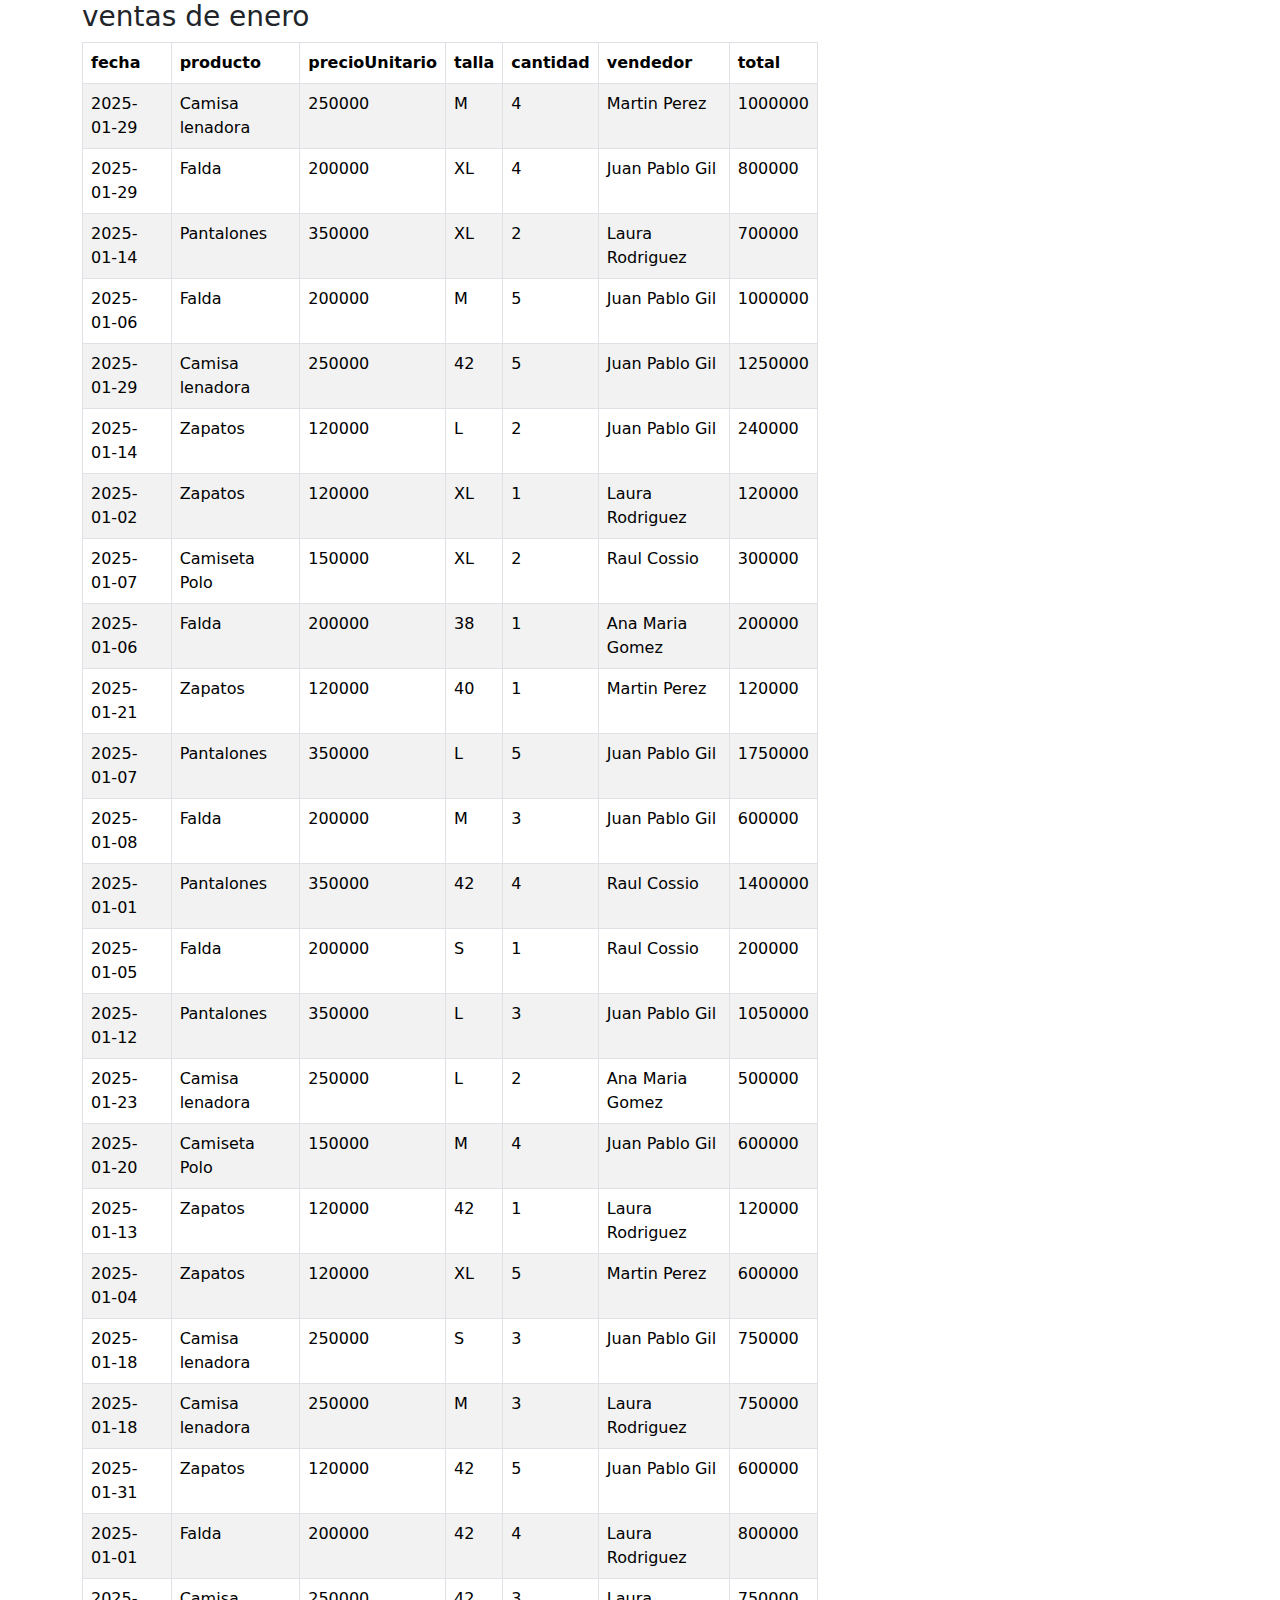
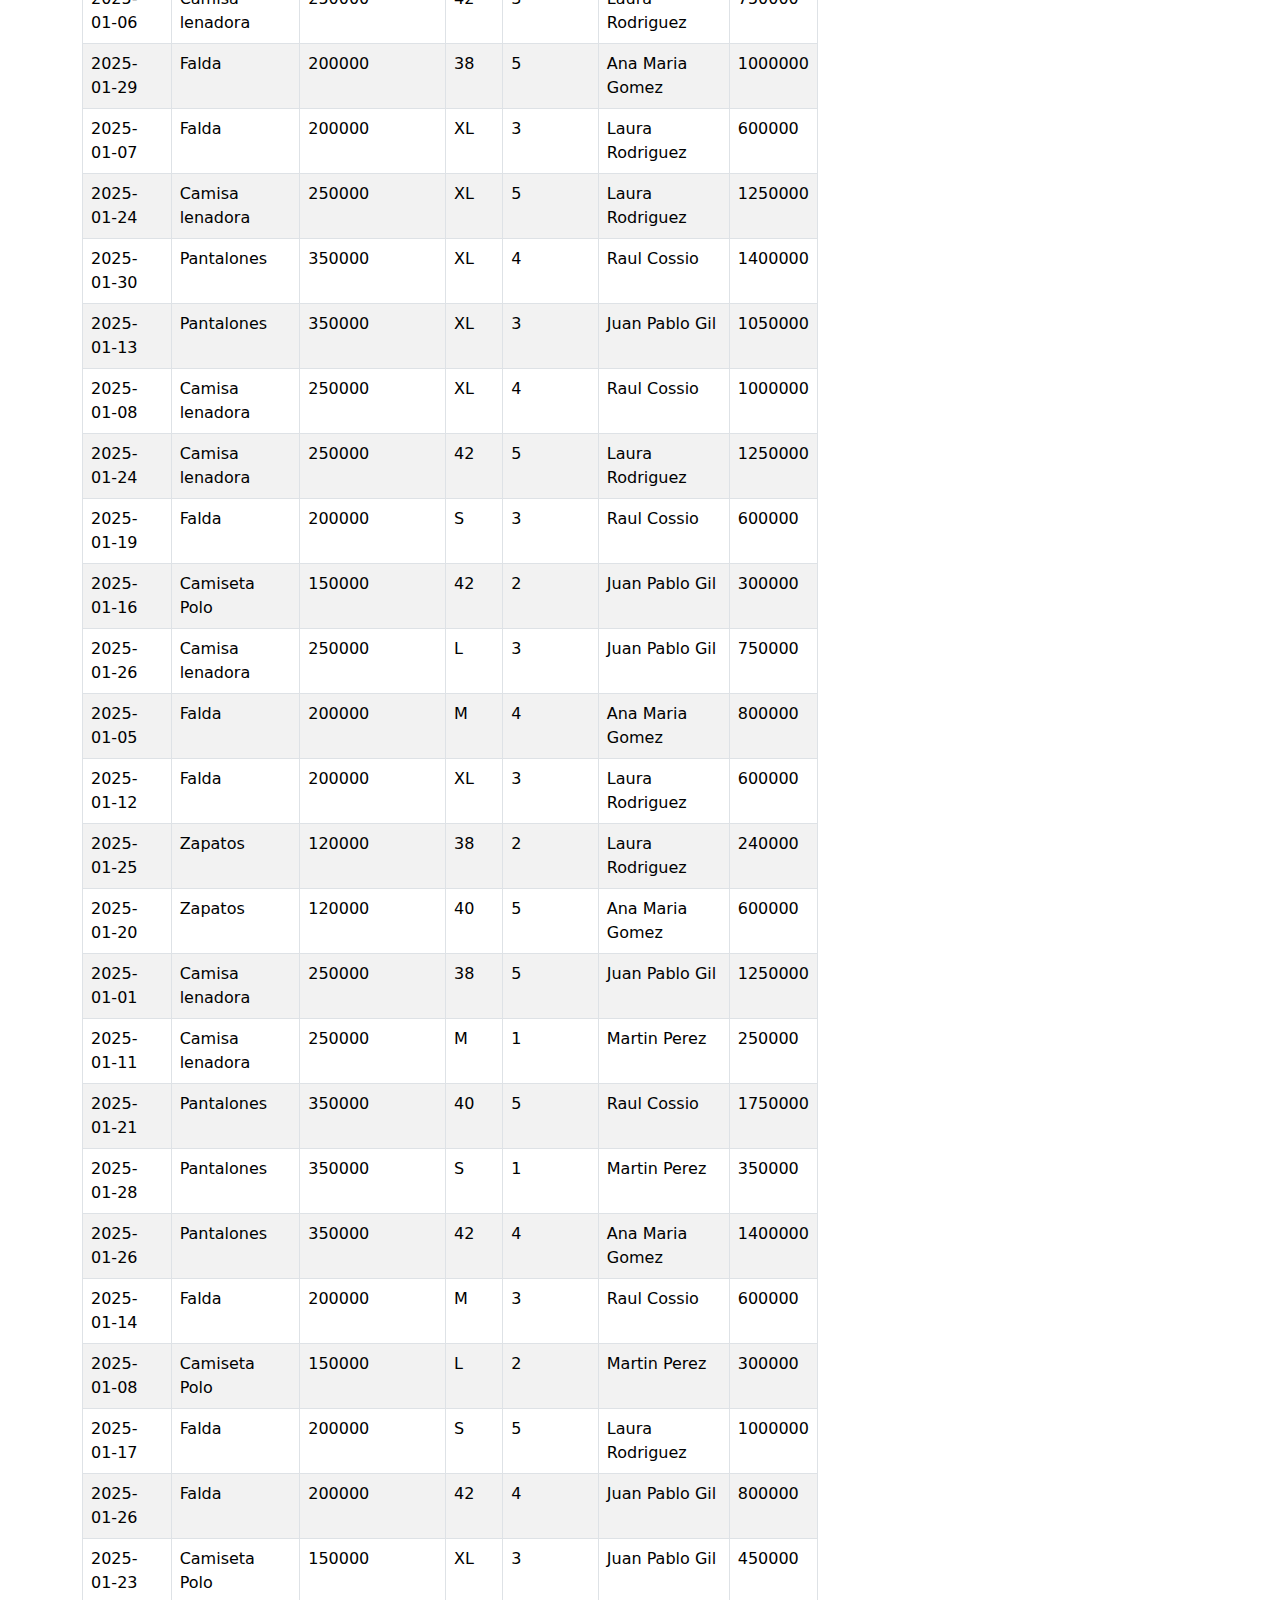
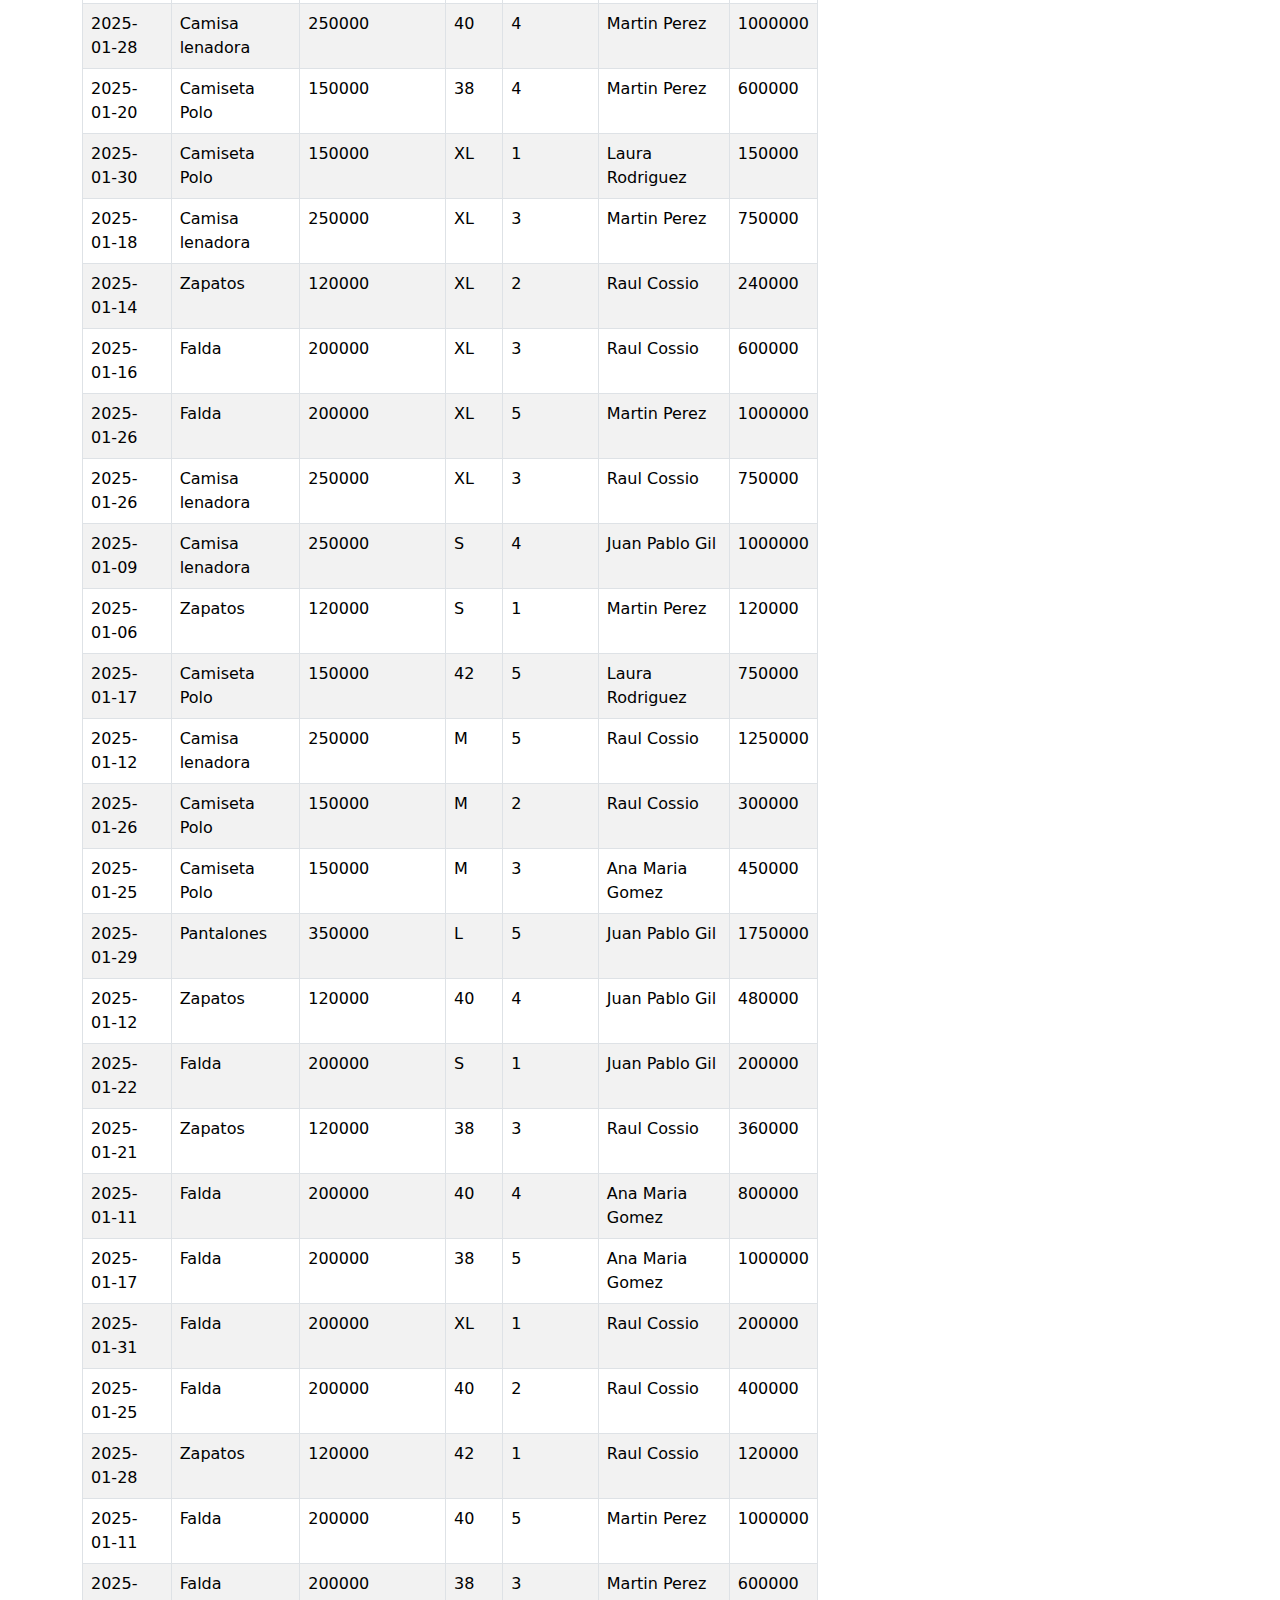
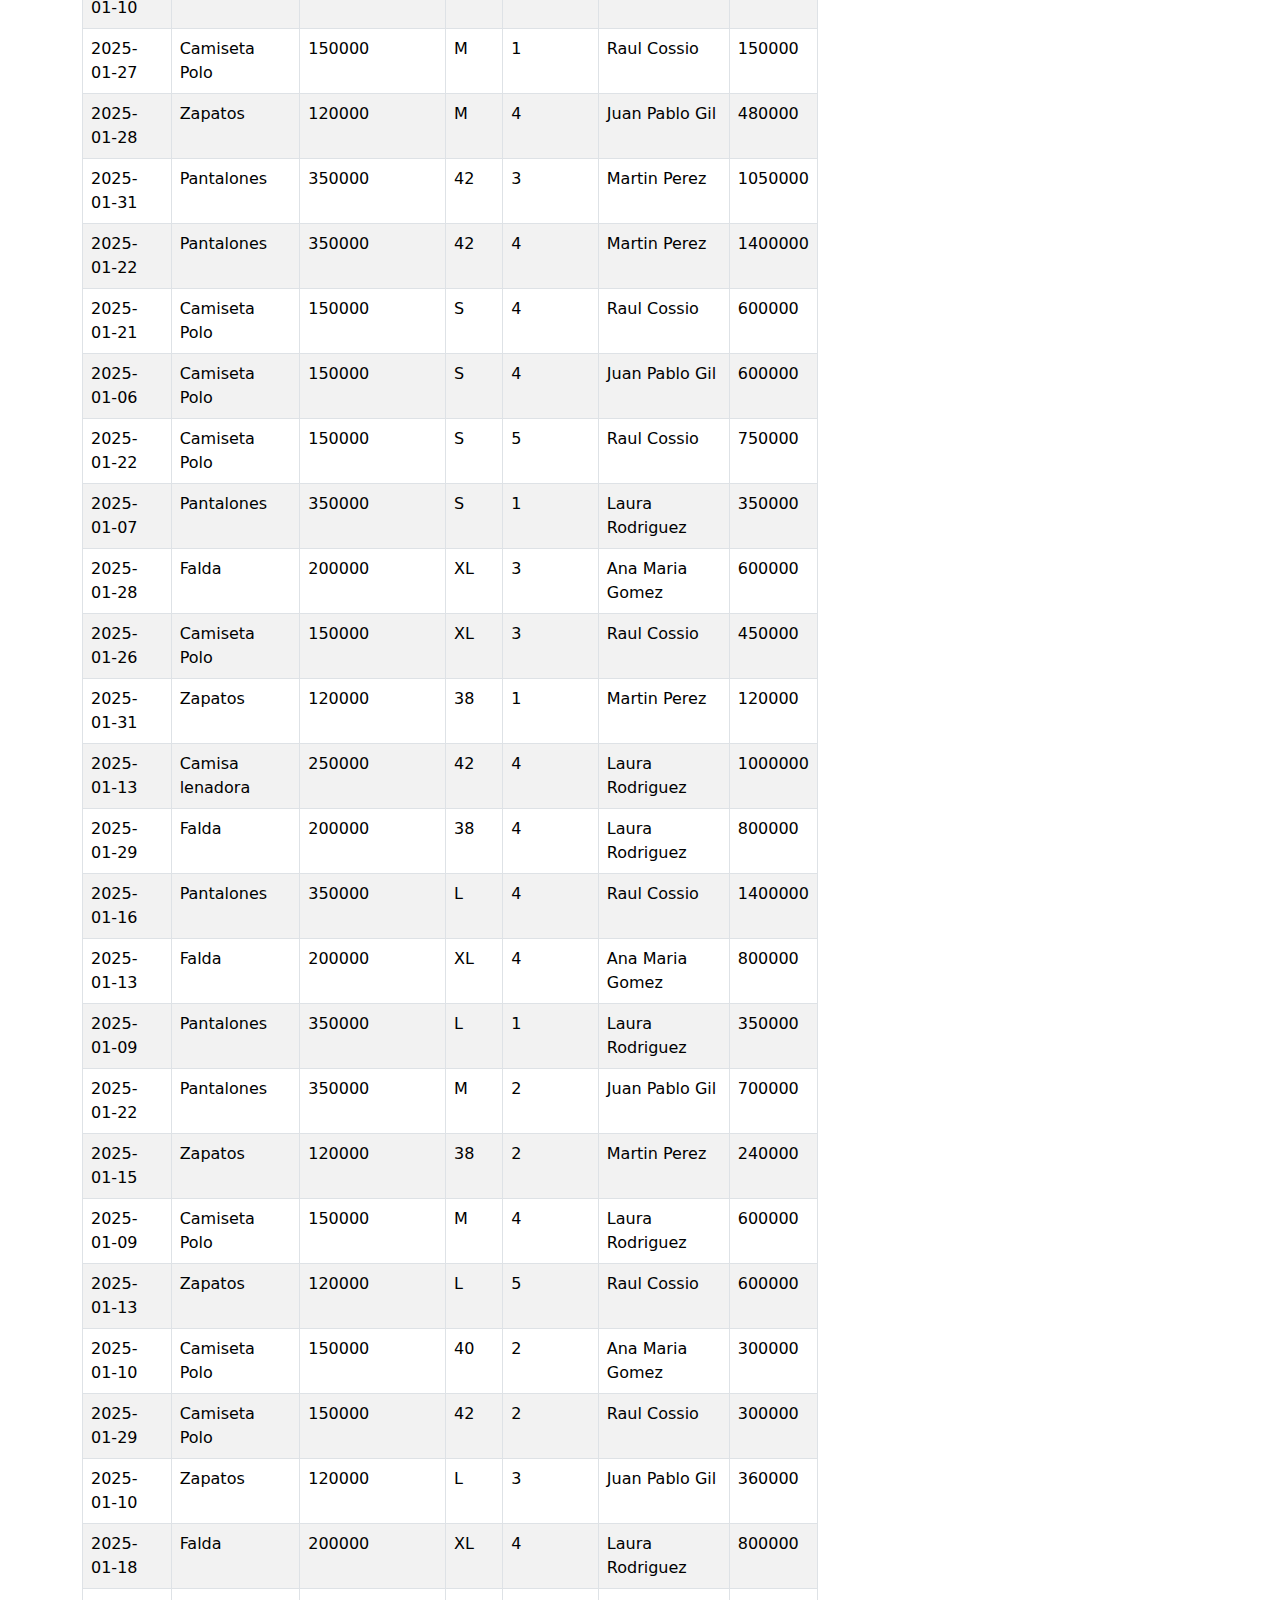
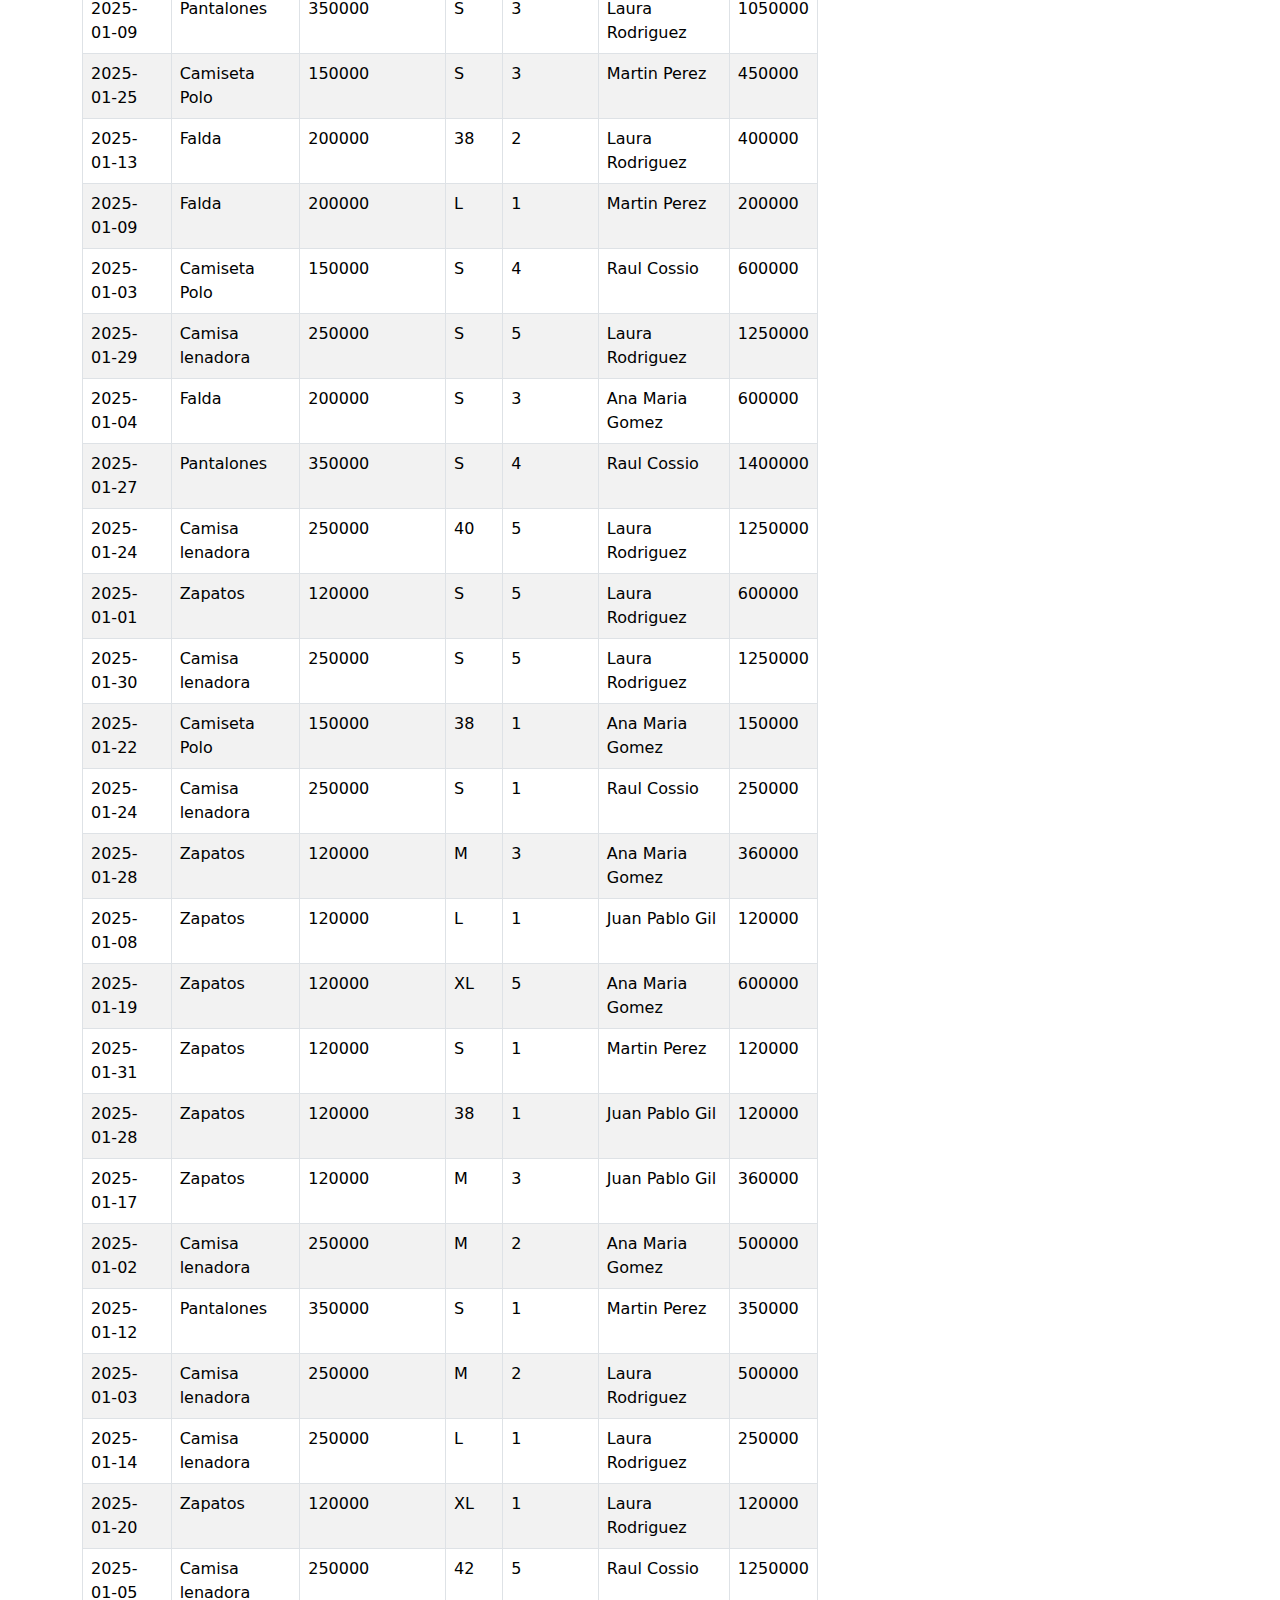
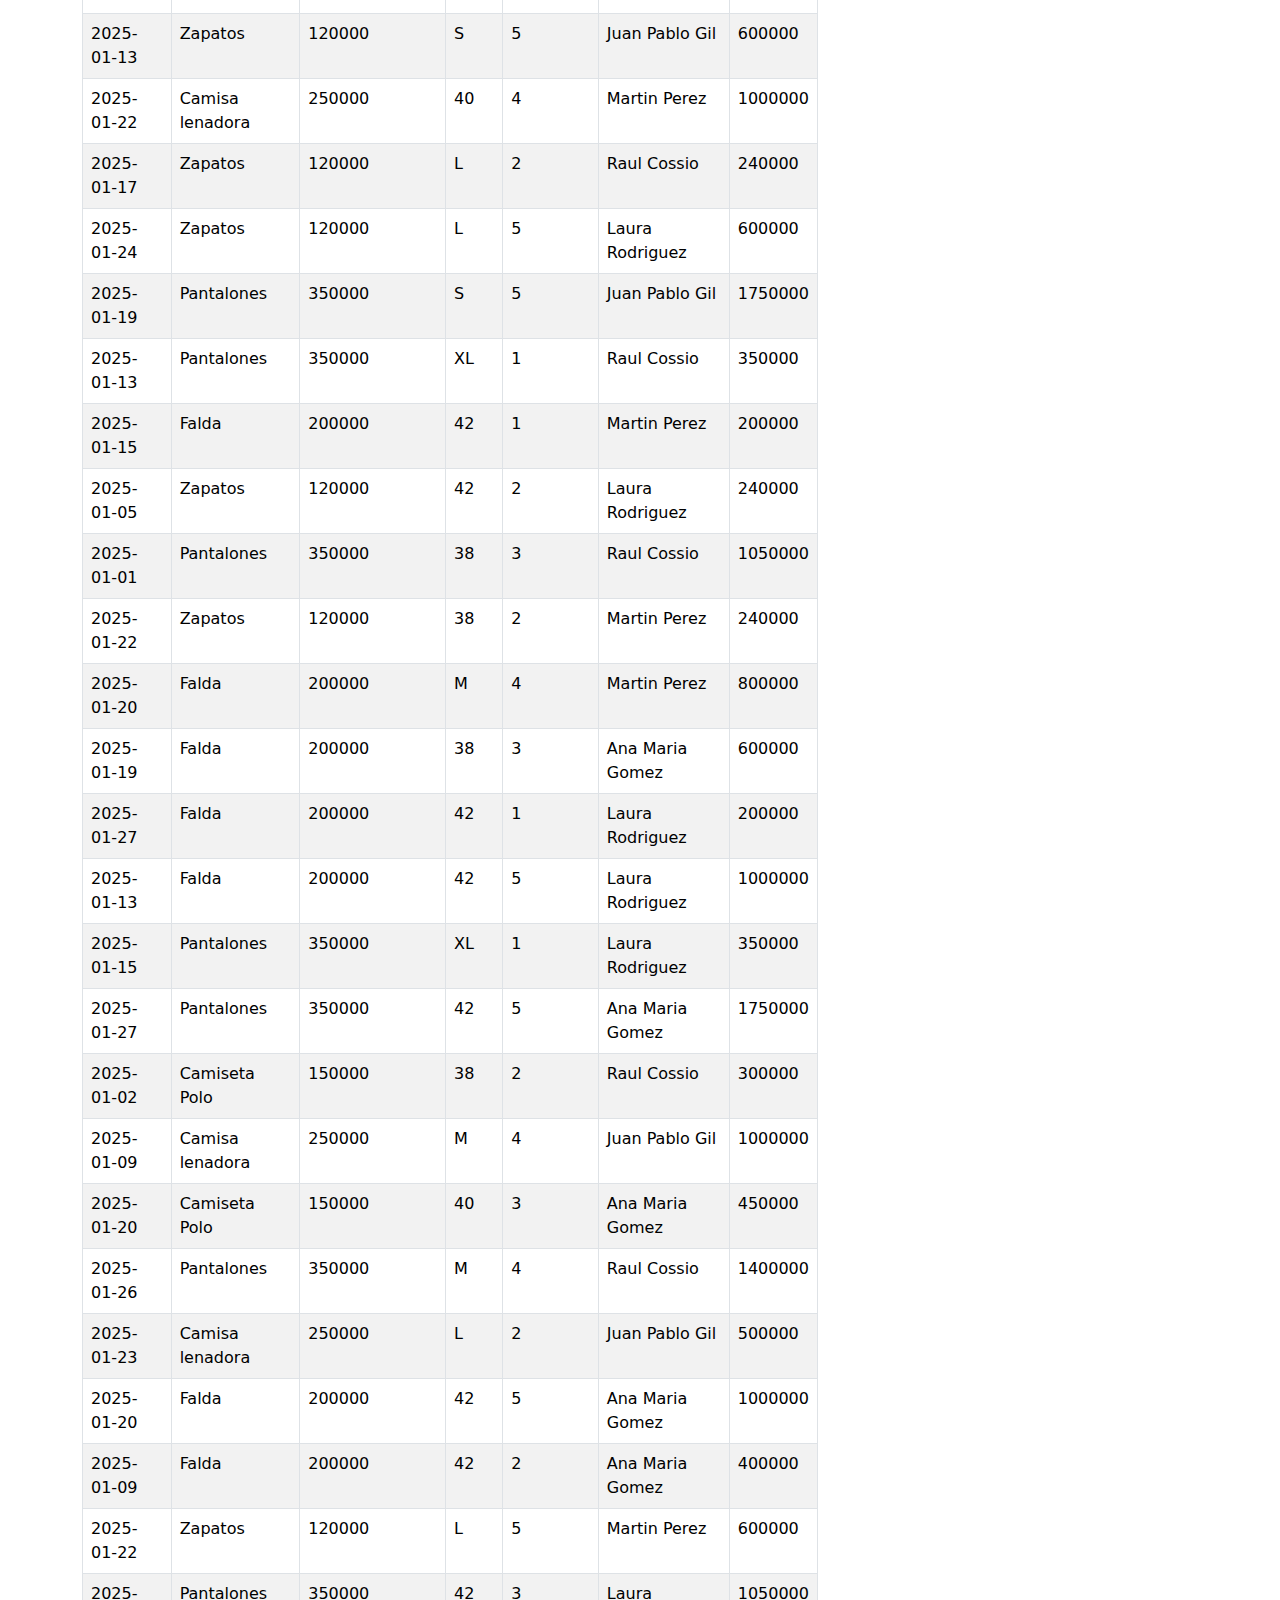
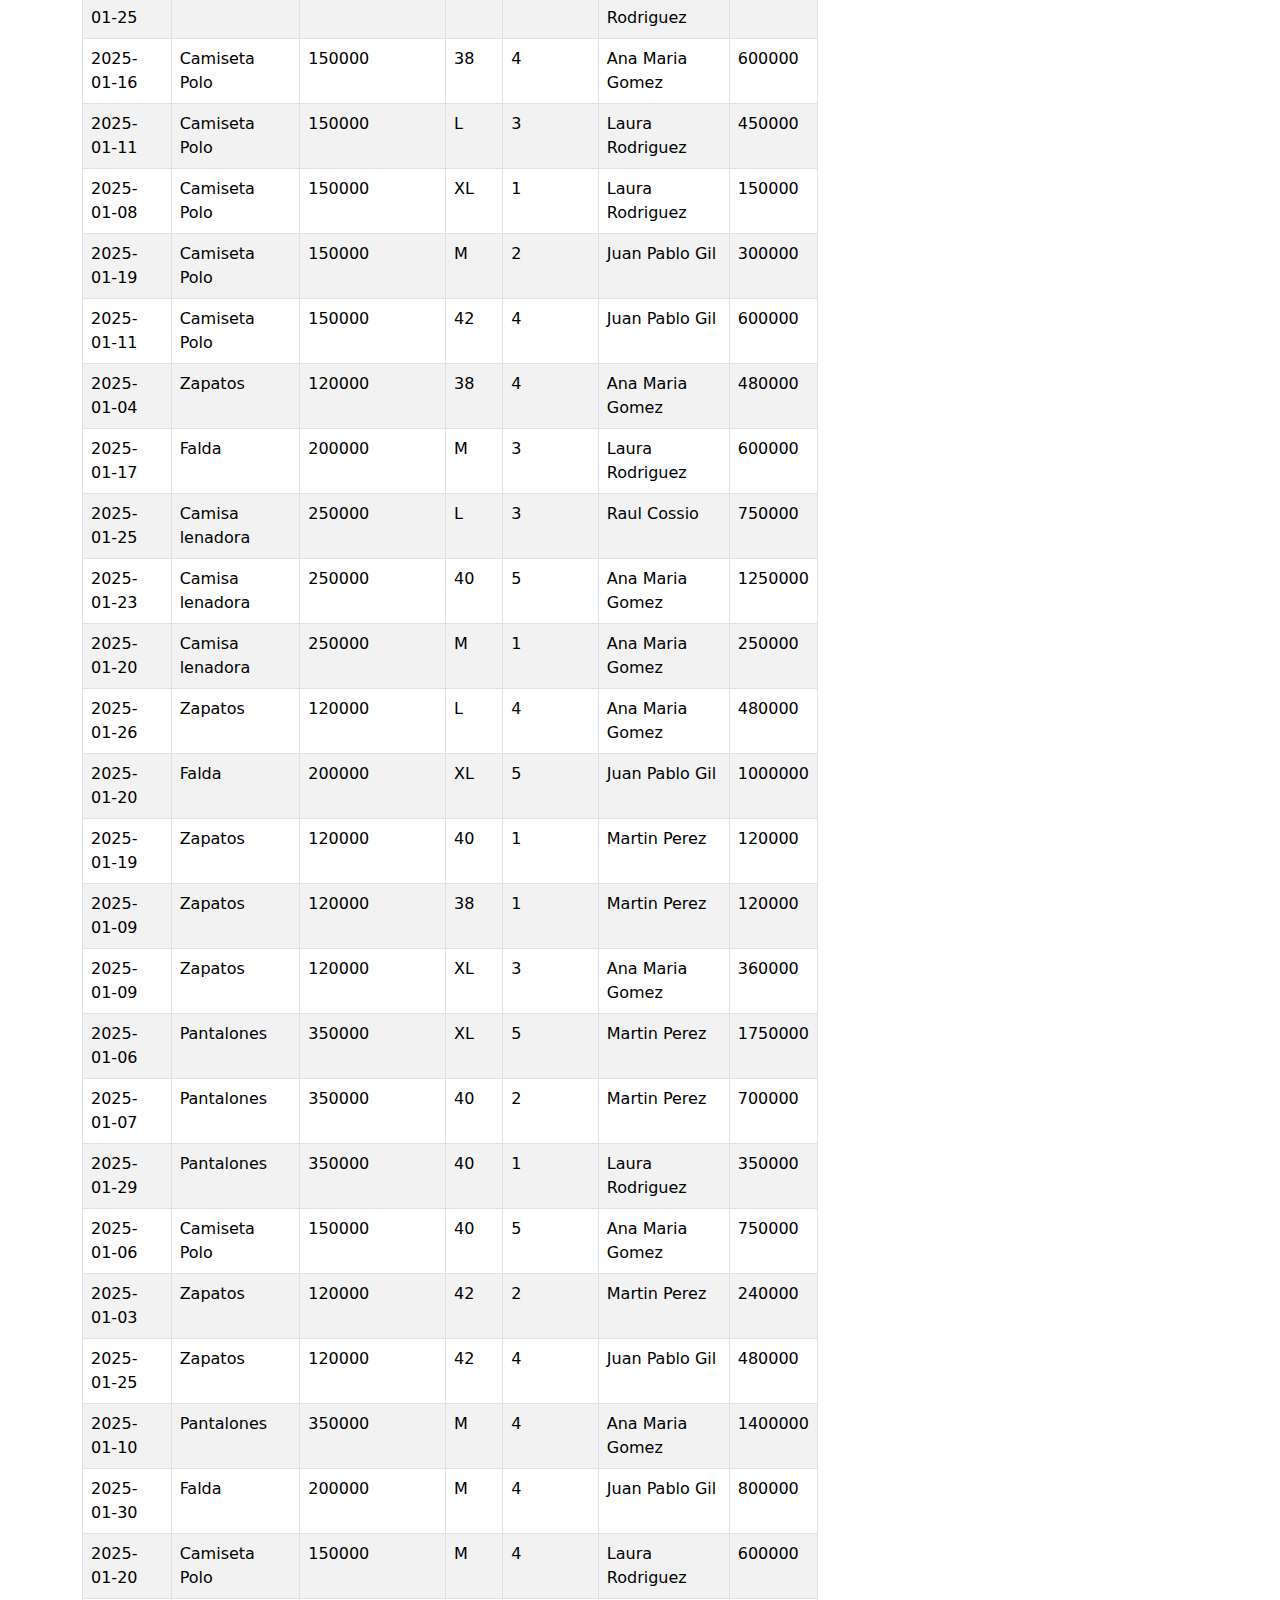
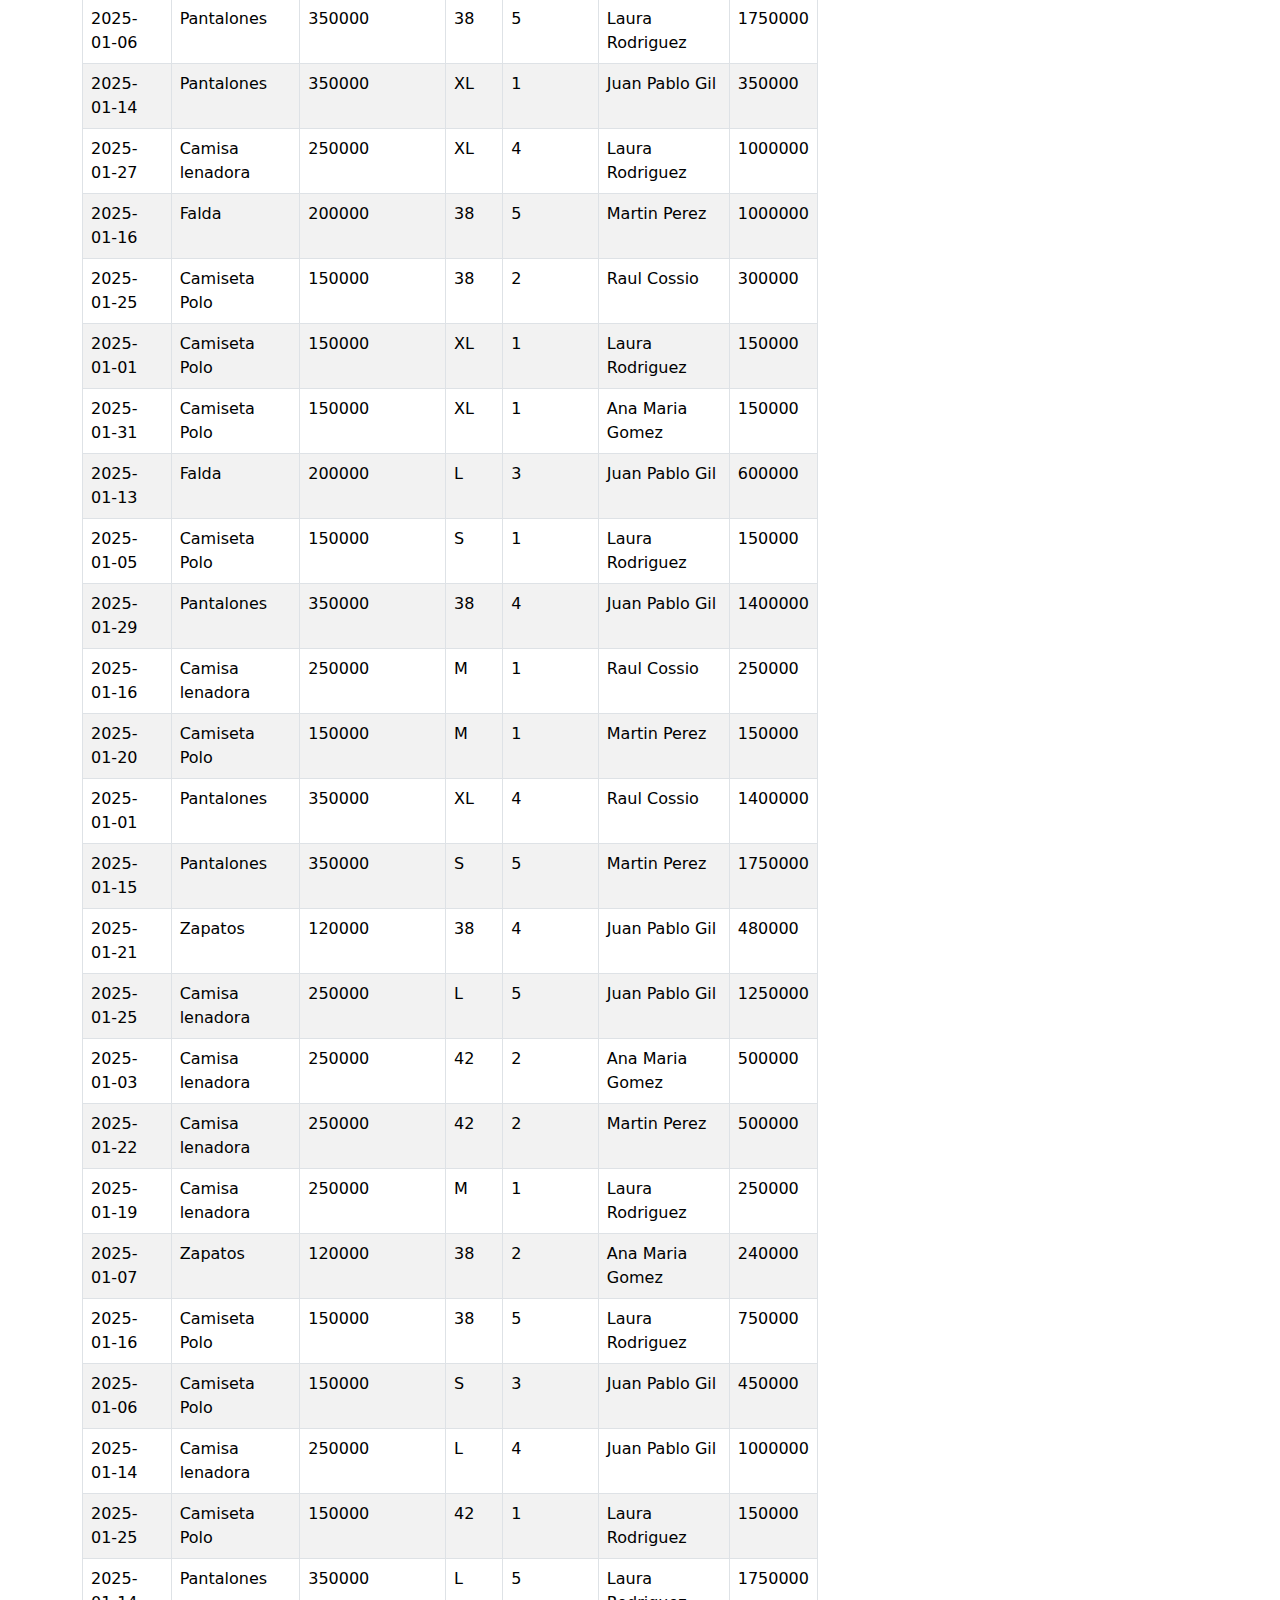
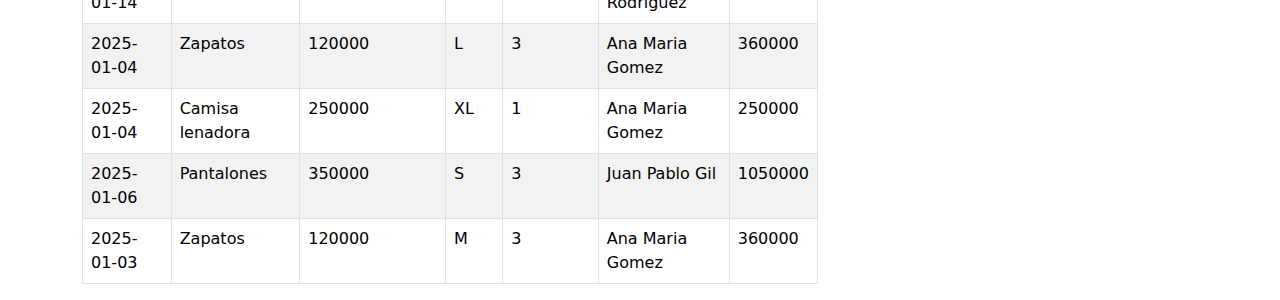
<file: analitica/analisis/reportes/tablaUno.html>
<!DOCTYPE html>
        <html lang="en">
        <head>
            <meta charset="UTF-8">
            <meta name="viewport" content="width=device-width, initial-scale=1.0">
            <title>ventas de enero</title>
            <link rel="stylesheet" href="https://cdn.jsdelivr.net/npm/bootstrap@5.3.8/dist/css/bootstrap.min.css">
        </head>
        <body>
            <div class="container">
                <div class="row judtify-content-center">
                    <div class="col-8">
                        <h3>ventas de enero</h3>
                        <div class="table responsive">
                            <table border="1" class="dataframe table table-striped table-bordered">
  <thead>
    <tr style="text-align: left;">
      <th>fecha</th>
      <th>producto</th>
      <th>precioUnitario</th>
      <th>talla</th>
      <th>cantidad</th>
      <th>vendedor</th>
      <th>total</th>
    </tr>
  </thead>
  <tbody>
    <tr>
      <td>2025-01-29</td>
      <td>Camisa lenadora</td>
      <td>250000</td>
      <td>M</td>
      <td>4</td>
      <td>Martin Perez</td>
      <td>1000000</td>
    </tr>
    <tr>
      <td>2025-01-29</td>
      <td>Falda</td>
      <td>200000</td>
      <td>XL</td>
      <td>4</td>
      <td>Juan Pablo Gil</td>
      <td>800000</td>
    </tr>
    <tr>
      <td>2025-01-14</td>
      <td>Pantalones</td>
      <td>350000</td>
      <td>XL</td>
      <td>2</td>
      <td>Laura Rodriguez</td>
      <td>700000</td>
    </tr>
    <tr>
      <td>2025-01-06</td>
      <td>Falda</td>
      <td>200000</td>
      <td>M</td>
      <td>5</td>
      <td>Juan Pablo Gil</td>
      <td>1000000</td>
    </tr>
    <tr>
      <td>2025-01-29</td>
      <td>Camisa lenadora</td>
      <td>250000</td>
      <td>42</td>
      <td>5</td>
      <td>Juan Pablo Gil</td>
      <td>1250000</td>
    </tr>
    <tr>
      <td>2025-01-14</td>
      <td>Zapatos</td>
      <td>120000</td>
      <td>L</td>
      <td>2</td>
      <td>Juan Pablo Gil</td>
      <td>240000</td>
    </tr>
    <tr>
      <td>2025-01-02</td>
      <td>Zapatos</td>
      <td>120000</td>
      <td>XL</td>
      <td>1</td>
      <td>Laura Rodriguez</td>
      <td>120000</td>
    </tr>
    <tr>
      <td>2025-01-07</td>
      <td>Camiseta Polo</td>
      <td>150000</td>
      <td>XL</td>
      <td>2</td>
      <td>Raul Cossio</td>
      <td>300000</td>
    </tr>
    <tr>
      <td>2025-01-06</td>
      <td>Falda</td>
      <td>200000</td>
      <td>38</td>
      <td>1</td>
      <td>Ana Maria Gomez</td>
      <td>200000</td>
    </tr>
    <tr>
      <td>2025-01-21</td>
      <td>Zapatos</td>
      <td>120000</td>
      <td>40</td>
      <td>1</td>
      <td>Martin Perez</td>
      <td>120000</td>
    </tr>
    <tr>
      <td>2025-01-07</td>
      <td>Pantalones</td>
      <td>350000</td>
      <td>L</td>
      <td>5</td>
      <td>Juan Pablo Gil</td>
      <td>1750000</td>
    </tr>
    <tr>
      <td>2025-01-08</td>
      <td>Falda</td>
      <td>200000</td>
      <td>M</td>
      <td>3</td>
      <td>Juan Pablo Gil</td>
      <td>600000</td>
    </tr>
    <tr>
      <td>2025-01-01</td>
      <td>Pantalones</td>
      <td>350000</td>
      <td>42</td>
      <td>4</td>
      <td>Raul Cossio</td>
      <td>1400000</td>
    </tr>
    <tr>
      <td>2025-01-05</td>
      <td>Falda</td>
      <td>200000</td>
      <td>S</td>
      <td>1</td>
      <td>Raul Cossio</td>
      <td>200000</td>
    </tr>
    <tr>
      <td>2025-01-12</td>
      <td>Pantalones</td>
      <td>350000</td>
      <td>L</td>
      <td>3</td>
      <td>Juan Pablo Gil</td>
      <td>1050000</td>
    </tr>
    <tr>
      <td>2025-01-23</td>
      <td>Camisa lenadora</td>
      <td>250000</td>
      <td>L</td>
      <td>2</td>
      <td>Ana Maria Gomez</td>
      <td>500000</td>
    </tr>
    <tr>
      <td>2025-01-20</td>
      <td>Camiseta Polo</td>
      <td>150000</td>
      <td>M</td>
      <td>4</td>
      <td>Juan Pablo Gil</td>
      <td>600000</td>
    </tr>
    <tr>
      <td>2025-01-13</td>
      <td>Zapatos</td>
      <td>120000</td>
      <td>42</td>
      <td>1</td>
      <td>Laura Rodriguez</td>
      <td>120000</td>
    </tr>
    <tr>
      <td>2025-01-04</td>
      <td>Zapatos</td>
      <td>120000</td>
      <td>XL</td>
      <td>5</td>
      <td>Martin Perez</td>
      <td>600000</td>
    </tr>
    <tr>
      <td>2025-01-18</td>
      <td>Camisa lenadora</td>
      <td>250000</td>
      <td>S</td>
      <td>3</td>
      <td>Juan Pablo Gil</td>
      <td>750000</td>
    </tr>
    <tr>
      <td>2025-01-18</td>
      <td>Camisa lenadora</td>
      <td>250000</td>
      <td>M</td>
      <td>3</td>
      <td>Laura Rodriguez</td>
      <td>750000</td>
    </tr>
    <tr>
      <td>2025-01-31</td>
      <td>Zapatos</td>
      <td>120000</td>
      <td>42</td>
      <td>5</td>
      <td>Juan Pablo Gil</td>
      <td>600000</td>
    </tr>
    <tr>
      <td>2025-01-01</td>
      <td>Falda</td>
      <td>200000</td>
      <td>42</td>
      <td>4</td>
      <td>Laura Rodriguez</td>
      <td>800000</td>
    </tr>
    <tr>
      <td>2025-01-06</td>
      <td>Camisa lenadora</td>
      <td>250000</td>
      <td>42</td>
      <td>3</td>
      <td>Laura Rodriguez</td>
      <td>750000</td>
    </tr>
    <tr>
      <td>2025-01-29</td>
      <td>Falda</td>
      <td>200000</td>
      <td>38</td>
      <td>5</td>
      <td>Ana Maria Gomez</td>
      <td>1000000</td>
    </tr>
    <tr>
      <td>2025-01-07</td>
      <td>Falda</td>
      <td>200000</td>
      <td>XL</td>
      <td>3</td>
      <td>Laura Rodriguez</td>
      <td>600000</td>
    </tr>
    <tr>
      <td>2025-01-24</td>
      <td>Camisa lenadora</td>
      <td>250000</td>
      <td>XL</td>
      <td>5</td>
      <td>Laura Rodriguez</td>
      <td>1250000</td>
    </tr>
    <tr>
      <td>2025-01-30</td>
      <td>Pantalones</td>
      <td>350000</td>
      <td>XL</td>
      <td>4</td>
      <td>Raul Cossio</td>
      <td>1400000</td>
    </tr>
    <tr>
      <td>2025-01-13</td>
      <td>Pantalones</td>
      <td>350000</td>
      <td>XL</td>
      <td>3</td>
      <td>Juan Pablo Gil</td>
      <td>1050000</td>
    </tr>
    <tr>
      <td>2025-01-08</td>
      <td>Camisa lenadora</td>
      <td>250000</td>
      <td>XL</td>
      <td>4</td>
      <td>Raul Cossio</td>
      <td>1000000</td>
    </tr>
    <tr>
      <td>2025-01-24</td>
      <td>Camisa lenadora</td>
      <td>250000</td>
      <td>42</td>
      <td>5</td>
      <td>Laura Rodriguez</td>
      <td>1250000</td>
    </tr>
    <tr>
      <td>2025-01-19</td>
      <td>Falda</td>
      <td>200000</td>
      <td>S</td>
      <td>3</td>
      <td>Raul Cossio</td>
      <td>600000</td>
    </tr>
    <tr>
      <td>2025-01-16</td>
      <td>Camiseta Polo</td>
      <td>150000</td>
      <td>42</td>
      <td>2</td>
      <td>Juan Pablo Gil</td>
      <td>300000</td>
    </tr>
    <tr>
      <td>2025-01-26</td>
      <td>Camisa lenadora</td>
      <td>250000</td>
      <td>L</td>
      <td>3</td>
      <td>Juan Pablo Gil</td>
      <td>750000</td>
    </tr>
    <tr>
      <td>2025-01-05</td>
      <td>Falda</td>
      <td>200000</td>
      <td>M</td>
      <td>4</td>
      <td>Ana Maria Gomez</td>
      <td>800000</td>
    </tr>
    <tr>
      <td>2025-01-12</td>
      <td>Falda</td>
      <td>200000</td>
      <td>XL</td>
      <td>3</td>
      <td>Laura Rodriguez</td>
      <td>600000</td>
    </tr>
    <tr>
      <td>2025-01-25</td>
      <td>Zapatos</td>
      <td>120000</td>
      <td>38</td>
      <td>2</td>
      <td>Laura Rodriguez</td>
      <td>240000</td>
    </tr>
    <tr>
      <td>2025-01-20</td>
      <td>Zapatos</td>
      <td>120000</td>
      <td>40</td>
      <td>5</td>
      <td>Ana Maria Gomez</td>
      <td>600000</td>
    </tr>
    <tr>
      <td>2025-01-01</td>
      <td>Camisa lenadora</td>
      <td>250000</td>
      <td>38</td>
      <td>5</td>
      <td>Juan Pablo Gil</td>
      <td>1250000</td>
    </tr>
    <tr>
      <td>2025-01-11</td>
      <td>Camisa lenadora</td>
      <td>250000</td>
      <td>M</td>
      <td>1</td>
      <td>Martin Perez</td>
      <td>250000</td>
    </tr>
    <tr>
      <td>2025-01-21</td>
      <td>Pantalones</td>
      <td>350000</td>
      <td>40</td>
      <td>5</td>
      <td>Raul Cossio</td>
      <td>1750000</td>
    </tr>
    <tr>
      <td>2025-01-28</td>
      <td>Pantalones</td>
      <td>350000</td>
      <td>S</td>
      <td>1</td>
      <td>Martin Perez</td>
      <td>350000</td>
    </tr>
    <tr>
      <td>2025-01-26</td>
      <td>Pantalones</td>
      <td>350000</td>
      <td>42</td>
      <td>4</td>
      <td>Ana Maria Gomez</td>
      <td>1400000</td>
    </tr>
    <tr>
      <td>2025-01-14</td>
      <td>Falda</td>
      <td>200000</td>
      <td>M</td>
      <td>3</td>
      <td>Raul Cossio</td>
      <td>600000</td>
    </tr>
    <tr>
      <td>2025-01-08</td>
      <td>Camiseta Polo</td>
      <td>150000</td>
      <td>L</td>
      <td>2</td>
      <td>Martin Perez</td>
      <td>300000</td>
    </tr>
    <tr>
      <td>2025-01-17</td>
      <td>Falda</td>
      <td>200000</td>
      <td>S</td>
      <td>5</td>
      <td>Laura Rodriguez</td>
      <td>1000000</td>
    </tr>
    <tr>
      <td>2025-01-26</td>
      <td>Falda</td>
      <td>200000</td>
      <td>42</td>
      <td>4</td>
      <td>Juan Pablo Gil</td>
      <td>800000</td>
    </tr>
    <tr>
      <td>2025-01-23</td>
      <td>Camiseta Polo</td>
      <td>150000</td>
      <td>XL</td>
      <td>3</td>
      <td>Juan Pablo Gil</td>
      <td>450000</td>
    </tr>
    <tr>
      <td>2025-01-28</td>
      <td>Camisa lenadora</td>
      <td>250000</td>
      <td>40</td>
      <td>4</td>
      <td>Martin Perez</td>
      <td>1000000</td>
    </tr>
    <tr>
      <td>2025-01-20</td>
      <td>Camiseta Polo</td>
      <td>150000</td>
      <td>38</td>
      <td>4</td>
      <td>Martin Perez</td>
      <td>600000</td>
    </tr>
    <tr>
      <td>2025-01-30</td>
      <td>Camiseta Polo</td>
      <td>150000</td>
      <td>XL</td>
      <td>1</td>
      <td>Laura Rodriguez</td>
      <td>150000</td>
    </tr>
    <tr>
      <td>2025-01-18</td>
      <td>Camisa lenadora</td>
      <td>250000</td>
      <td>XL</td>
      <td>3</td>
      <td>Martin Perez</td>
      <td>750000</td>
    </tr>
    <tr>
      <td>2025-01-14</td>
      <td>Zapatos</td>
      <td>120000</td>
      <td>XL</td>
      <td>2</td>
      <td>Raul Cossio</td>
      <td>240000</td>
    </tr>
    <tr>
      <td>2025-01-16</td>
      <td>Falda</td>
      <td>200000</td>
      <td>XL</td>
      <td>3</td>
      <td>Raul Cossio</td>
      <td>600000</td>
    </tr>
    <tr>
      <td>2025-01-26</td>
      <td>Falda</td>
      <td>200000</td>
      <td>XL</td>
      <td>5</td>
      <td>Martin Perez</td>
      <td>1000000</td>
    </tr>
    <tr>
      <td>2025-01-26</td>
      <td>Camisa lenadora</td>
      <td>250000</td>
      <td>XL</td>
      <td>3</td>
      <td>Raul Cossio</td>
      <td>750000</td>
    </tr>
    <tr>
      <td>2025-01-09</td>
      <td>Camisa lenadora</td>
      <td>250000</td>
      <td>S</td>
      <td>4</td>
      <td>Juan Pablo Gil</td>
      <td>1000000</td>
    </tr>
    <tr>
      <td>2025-01-06</td>
      <td>Zapatos</td>
      <td>120000</td>
      <td>S</td>
      <td>1</td>
      <td>Martin Perez</td>
      <td>120000</td>
    </tr>
    <tr>
      <td>2025-01-17</td>
      <td>Camiseta Polo</td>
      <td>150000</td>
      <td>42</td>
      <td>5</td>
      <td>Laura Rodriguez</td>
      <td>750000</td>
    </tr>
    <tr>
      <td>2025-01-12</td>
      <td>Camisa lenadora</td>
      <td>250000</td>
      <td>M</td>
      <td>5</td>
      <td>Raul Cossio</td>
      <td>1250000</td>
    </tr>
    <tr>
      <td>2025-01-26</td>
      <td>Camiseta Polo</td>
      <td>150000</td>
      <td>M</td>
      <td>2</td>
      <td>Raul Cossio</td>
      <td>300000</td>
    </tr>
    <tr>
      <td>2025-01-25</td>
      <td>Camiseta Polo</td>
      <td>150000</td>
      <td>M</td>
      <td>3</td>
      <td>Ana Maria Gomez</td>
      <td>450000</td>
    </tr>
    <tr>
      <td>2025-01-29</td>
      <td>Pantalones</td>
      <td>350000</td>
      <td>L</td>
      <td>5</td>
      <td>Juan Pablo Gil</td>
      <td>1750000</td>
    </tr>
    <tr>
      <td>2025-01-12</td>
      <td>Zapatos</td>
      <td>120000</td>
      <td>40</td>
      <td>4</td>
      <td>Juan Pablo Gil</td>
      <td>480000</td>
    </tr>
    <tr>
      <td>2025-01-22</td>
      <td>Falda</td>
      <td>200000</td>
      <td>S</td>
      <td>1</td>
      <td>Juan Pablo Gil</td>
      <td>200000</td>
    </tr>
    <tr>
      <td>2025-01-21</td>
      <td>Zapatos</td>
      <td>120000</td>
      <td>38</td>
      <td>3</td>
      <td>Raul Cossio</td>
      <td>360000</td>
    </tr>
    <tr>
      <td>2025-01-11</td>
      <td>Falda</td>
      <td>200000</td>
      <td>40</td>
      <td>4</td>
      <td>Ana Maria Gomez</td>
      <td>800000</td>
    </tr>
    <tr>
      <td>2025-01-17</td>
      <td>Falda</td>
      <td>200000</td>
      <td>38</td>
      <td>5</td>
      <td>Ana Maria Gomez</td>
      <td>1000000</td>
    </tr>
    <tr>
      <td>2025-01-31</td>
      <td>Falda</td>
      <td>200000</td>
      <td>XL</td>
      <td>1</td>
      <td>Raul Cossio</td>
      <td>200000</td>
    </tr>
    <tr>
      <td>2025-01-25</td>
      <td>Falda</td>
      <td>200000</td>
      <td>40</td>
      <td>2</td>
      <td>Raul Cossio</td>
      <td>400000</td>
    </tr>
    <tr>
      <td>2025-01-28</td>
      <td>Zapatos</td>
      <td>120000</td>
      <td>42</td>
      <td>1</td>
      <td>Raul Cossio</td>
      <td>120000</td>
    </tr>
    <tr>
      <td>2025-01-11</td>
      <td>Falda</td>
      <td>200000</td>
      <td>40</td>
      <td>5</td>
      <td>Martin Perez</td>
      <td>1000000</td>
    </tr>
    <tr>
      <td>2025-01-10</td>
      <td>Falda</td>
      <td>200000</td>
      <td>38</td>
      <td>3</td>
      <td>Martin Perez</td>
      <td>600000</td>
    </tr>
    <tr>
      <td>2025-01-27</td>
      <td>Camiseta Polo</td>
      <td>150000</td>
      <td>M</td>
      <td>1</td>
      <td>Raul Cossio</td>
      <td>150000</td>
    </tr>
    <tr>
      <td>2025-01-28</td>
      <td>Zapatos</td>
      <td>120000</td>
      <td>M</td>
      <td>4</td>
      <td>Juan Pablo Gil</td>
      <td>480000</td>
    </tr>
    <tr>
      <td>2025-01-31</td>
      <td>Pantalones</td>
      <td>350000</td>
      <td>42</td>
      <td>3</td>
      <td>Martin Perez</td>
      <td>1050000</td>
    </tr>
    <tr>
      <td>2025-01-22</td>
      <td>Pantalones</td>
      <td>350000</td>
      <td>42</td>
      <td>4</td>
      <td>Martin Perez</td>
      <td>1400000</td>
    </tr>
    <tr>
      <td>2025-01-21</td>
      <td>Camiseta Polo</td>
      <td>150000</td>
      <td>S</td>
      <td>4</td>
      <td>Raul Cossio</td>
      <td>600000</td>
    </tr>
    <tr>
      <td>2025-01-06</td>
      <td>Camiseta Polo</td>
      <td>150000</td>
      <td>S</td>
      <td>4</td>
      <td>Juan Pablo Gil</td>
      <td>600000</td>
    </tr>
    <tr>
      <td>2025-01-22</td>
      <td>Camiseta Polo</td>
      <td>150000</td>
      <td>S</td>
      <td>5</td>
      <td>Raul Cossio</td>
      <td>750000</td>
    </tr>
    <tr>
      <td>2025-01-07</td>
      <td>Pantalones</td>
      <td>350000</td>
      <td>S</td>
      <td>1</td>
      <td>Laura Rodriguez</td>
      <td>350000</td>
    </tr>
    <tr>
      <td>2025-01-28</td>
      <td>Falda</td>
      <td>200000</td>
      <td>XL</td>
      <td>3</td>
      <td>Ana Maria Gomez</td>
      <td>600000</td>
    </tr>
    <tr>
      <td>2025-01-26</td>
      <td>Camiseta Polo</td>
      <td>150000</td>
      <td>XL</td>
      <td>3</td>
      <td>Raul Cossio</td>
      <td>450000</td>
    </tr>
    <tr>
      <td>2025-01-31</td>
      <td>Zapatos</td>
      <td>120000</td>
      <td>38</td>
      <td>1</td>
      <td>Martin Perez</td>
      <td>120000</td>
    </tr>
    <tr>
      <td>2025-01-13</td>
      <td>Camisa lenadora</td>
      <td>250000</td>
      <td>42</td>
      <td>4</td>
      <td>Laura Rodriguez</td>
      <td>1000000</td>
    </tr>
    <tr>
      <td>2025-01-29</td>
      <td>Falda</td>
      <td>200000</td>
      <td>38</td>
      <td>4</td>
      <td>Laura Rodriguez</td>
      <td>800000</td>
    </tr>
    <tr>
      <td>2025-01-16</td>
      <td>Pantalones</td>
      <td>350000</td>
      <td>L</td>
      <td>4</td>
      <td>Raul Cossio</td>
      <td>1400000</td>
    </tr>
    <tr>
      <td>2025-01-13</td>
      <td>Falda</td>
      <td>200000</td>
      <td>XL</td>
      <td>4</td>
      <td>Ana Maria Gomez</td>
      <td>800000</td>
    </tr>
    <tr>
      <td>2025-01-09</td>
      <td>Pantalones</td>
      <td>350000</td>
      <td>L</td>
      <td>1</td>
      <td>Laura Rodriguez</td>
      <td>350000</td>
    </tr>
    <tr>
      <td>2025-01-22</td>
      <td>Pantalones</td>
      <td>350000</td>
      <td>M</td>
      <td>2</td>
      <td>Juan Pablo Gil</td>
      <td>700000</td>
    </tr>
    <tr>
      <td>2025-01-15</td>
      <td>Zapatos</td>
      <td>120000</td>
      <td>38</td>
      <td>2</td>
      <td>Martin Perez</td>
      <td>240000</td>
    </tr>
    <tr>
      <td>2025-01-09</td>
      <td>Camiseta Polo</td>
      <td>150000</td>
      <td>M</td>
      <td>4</td>
      <td>Laura Rodriguez</td>
      <td>600000</td>
    </tr>
    <tr>
      <td>2025-01-13</td>
      <td>Zapatos</td>
      <td>120000</td>
      <td>L</td>
      <td>5</td>
      <td>Raul Cossio</td>
      <td>600000</td>
    </tr>
    <tr>
      <td>2025-01-10</td>
      <td>Camiseta Polo</td>
      <td>150000</td>
      <td>40</td>
      <td>2</td>
      <td>Ana Maria Gomez</td>
      <td>300000</td>
    </tr>
    <tr>
      <td>2025-01-29</td>
      <td>Camiseta Polo</td>
      <td>150000</td>
      <td>42</td>
      <td>2</td>
      <td>Raul Cossio</td>
      <td>300000</td>
    </tr>
    <tr>
      <td>2025-01-10</td>
      <td>Zapatos</td>
      <td>120000</td>
      <td>L</td>
      <td>3</td>
      <td>Juan Pablo Gil</td>
      <td>360000</td>
    </tr>
    <tr>
      <td>2025-01-18</td>
      <td>Falda</td>
      <td>200000</td>
      <td>XL</td>
      <td>4</td>
      <td>Laura Rodriguez</td>
      <td>800000</td>
    </tr>
    <tr>
      <td>2025-01-09</td>
      <td>Pantalones</td>
      <td>350000</td>
      <td>S</td>
      <td>3</td>
      <td>Laura Rodriguez</td>
      <td>1050000</td>
    </tr>
    <tr>
      <td>2025-01-25</td>
      <td>Camiseta Polo</td>
      <td>150000</td>
      <td>S</td>
      <td>3</td>
      <td>Martin Perez</td>
      <td>450000</td>
    </tr>
    <tr>
      <td>2025-01-13</td>
      <td>Falda</td>
      <td>200000</td>
      <td>38</td>
      <td>2</td>
      <td>Laura Rodriguez</td>
      <td>400000</td>
    </tr>
    <tr>
      <td>2025-01-09</td>
      <td>Falda</td>
      <td>200000</td>
      <td>L</td>
      <td>1</td>
      <td>Martin Perez</td>
      <td>200000</td>
    </tr>
    <tr>
      <td>2025-01-03</td>
      <td>Camiseta Polo</td>
      <td>150000</td>
      <td>S</td>
      <td>4</td>
      <td>Raul Cossio</td>
      <td>600000</td>
    </tr>
    <tr>
      <td>2025-01-29</td>
      <td>Camisa lenadora</td>
      <td>250000</td>
      <td>S</td>
      <td>5</td>
      <td>Laura Rodriguez</td>
      <td>1250000</td>
    </tr>
    <tr>
      <td>2025-01-04</td>
      <td>Falda</td>
      <td>200000</td>
      <td>S</td>
      <td>3</td>
      <td>Ana Maria Gomez</td>
      <td>600000</td>
    </tr>
    <tr>
      <td>2025-01-27</td>
      <td>Pantalones</td>
      <td>350000</td>
      <td>S</td>
      <td>4</td>
      <td>Raul Cossio</td>
      <td>1400000</td>
    </tr>
    <tr>
      <td>2025-01-24</td>
      <td>Camisa lenadora</td>
      <td>250000</td>
      <td>40</td>
      <td>5</td>
      <td>Laura Rodriguez</td>
      <td>1250000</td>
    </tr>
    <tr>
      <td>2025-01-01</td>
      <td>Zapatos</td>
      <td>120000</td>
      <td>S</td>
      <td>5</td>
      <td>Laura Rodriguez</td>
      <td>600000</td>
    </tr>
    <tr>
      <td>2025-01-30</td>
      <td>Camisa lenadora</td>
      <td>250000</td>
      <td>S</td>
      <td>5</td>
      <td>Laura Rodriguez</td>
      <td>1250000</td>
    </tr>
    <tr>
      <td>2025-01-22</td>
      <td>Camiseta Polo</td>
      <td>150000</td>
      <td>38</td>
      <td>1</td>
      <td>Ana Maria Gomez</td>
      <td>150000</td>
    </tr>
    <tr>
      <td>2025-01-24</td>
      <td>Camisa lenadora</td>
      <td>250000</td>
      <td>S</td>
      <td>1</td>
      <td>Raul Cossio</td>
      <td>250000</td>
    </tr>
    <tr>
      <td>2025-01-28</td>
      <td>Zapatos</td>
      <td>120000</td>
      <td>M</td>
      <td>3</td>
      <td>Ana Maria Gomez</td>
      <td>360000</td>
    </tr>
    <tr>
      <td>2025-01-08</td>
      <td>Zapatos</td>
      <td>120000</td>
      <td>L</td>
      <td>1</td>
      <td>Juan Pablo Gil</td>
      <td>120000</td>
    </tr>
    <tr>
      <td>2025-01-19</td>
      <td>Zapatos</td>
      <td>120000</td>
      <td>XL</td>
      <td>5</td>
      <td>Ana Maria Gomez</td>
      <td>600000</td>
    </tr>
    <tr>
      <td>2025-01-31</td>
      <td>Zapatos</td>
      <td>120000</td>
      <td>S</td>
      <td>1</td>
      <td>Martin Perez</td>
      <td>120000</td>
    </tr>
    <tr>
      <td>2025-01-28</td>
      <td>Zapatos</td>
      <td>120000</td>
      <td>38</td>
      <td>1</td>
      <td>Juan Pablo Gil</td>
      <td>120000</td>
    </tr>
    <tr>
      <td>2025-01-17</td>
      <td>Zapatos</td>
      <td>120000</td>
      <td>M</td>
      <td>3</td>
      <td>Juan Pablo Gil</td>
      <td>360000</td>
    </tr>
    <tr>
      <td>2025-01-02</td>
      <td>Camisa lenadora</td>
      <td>250000</td>
      <td>M</td>
      <td>2</td>
      <td>Ana Maria Gomez</td>
      <td>500000</td>
    </tr>
    <tr>
      <td>2025-01-12</td>
      <td>Pantalones</td>
      <td>350000</td>
      <td>S</td>
      <td>1</td>
      <td>Martin Perez</td>
      <td>350000</td>
    </tr>
    <tr>
      <td>2025-01-03</td>
      <td>Camisa lenadora</td>
      <td>250000</td>
      <td>M</td>
      <td>2</td>
      <td>Laura Rodriguez</td>
      <td>500000</td>
    </tr>
    <tr>
      <td>2025-01-14</td>
      <td>Camisa lenadora</td>
      <td>250000</td>
      <td>L</td>
      <td>1</td>
      <td>Laura Rodriguez</td>
      <td>250000</td>
    </tr>
    <tr>
      <td>2025-01-20</td>
      <td>Zapatos</td>
      <td>120000</td>
      <td>XL</td>
      <td>1</td>
      <td>Laura Rodriguez</td>
      <td>120000</td>
    </tr>
    <tr>
      <td>2025-01-05</td>
      <td>Camisa lenadora</td>
      <td>250000</td>
      <td>42</td>
      <td>5</td>
      <td>Raul Cossio</td>
      <td>1250000</td>
    </tr>
    <tr>
      <td>2025-01-13</td>
      <td>Zapatos</td>
      <td>120000</td>
      <td>S</td>
      <td>5</td>
      <td>Juan Pablo Gil</td>
      <td>600000</td>
    </tr>
    <tr>
      <td>2025-01-22</td>
      <td>Camisa lenadora</td>
      <td>250000</td>
      <td>40</td>
      <td>4</td>
      <td>Martin Perez</td>
      <td>1000000</td>
    </tr>
    <tr>
      <td>2025-01-17</td>
      <td>Zapatos</td>
      <td>120000</td>
      <td>L</td>
      <td>2</td>
      <td>Raul Cossio</td>
      <td>240000</td>
    </tr>
    <tr>
      <td>2025-01-24</td>
      <td>Zapatos</td>
      <td>120000</td>
      <td>L</td>
      <td>5</td>
      <td>Laura Rodriguez</td>
      <td>600000</td>
    </tr>
    <tr>
      <td>2025-01-19</td>
      <td>Pantalones</td>
      <td>350000</td>
      <td>S</td>
      <td>5</td>
      <td>Juan Pablo Gil</td>
      <td>1750000</td>
    </tr>
    <tr>
      <td>2025-01-13</td>
      <td>Pantalones</td>
      <td>350000</td>
      <td>XL</td>
      <td>1</td>
      <td>Raul Cossio</td>
      <td>350000</td>
    </tr>
    <tr>
      <td>2025-01-15</td>
      <td>Falda</td>
      <td>200000</td>
      <td>42</td>
      <td>1</td>
      <td>Martin Perez</td>
      <td>200000</td>
    </tr>
    <tr>
      <td>2025-01-05</td>
      <td>Zapatos</td>
      <td>120000</td>
      <td>42</td>
      <td>2</td>
      <td>Laura Rodriguez</td>
      <td>240000</td>
    </tr>
    <tr>
      <td>2025-01-01</td>
      <td>Pantalones</td>
      <td>350000</td>
      <td>38</td>
      <td>3</td>
      <td>Raul Cossio</td>
      <td>1050000</td>
    </tr>
    <tr>
      <td>2025-01-22</td>
      <td>Zapatos</td>
      <td>120000</td>
      <td>38</td>
      <td>2</td>
      <td>Martin Perez</td>
      <td>240000</td>
    </tr>
    <tr>
      <td>2025-01-20</td>
      <td>Falda</td>
      <td>200000</td>
      <td>M</td>
      <td>4</td>
      <td>Martin Perez</td>
      <td>800000</td>
    </tr>
    <tr>
      <td>2025-01-19</td>
      <td>Falda</td>
      <td>200000</td>
      <td>38</td>
      <td>3</td>
      <td>Ana Maria Gomez</td>
      <td>600000</td>
    </tr>
    <tr>
      <td>2025-01-27</td>
      <td>Falda</td>
      <td>200000</td>
      <td>42</td>
      <td>1</td>
      <td>Laura Rodriguez</td>
      <td>200000</td>
    </tr>
    <tr>
      <td>2025-01-13</td>
      <td>Falda</td>
      <td>200000</td>
      <td>42</td>
      <td>5</td>
      <td>Laura Rodriguez</td>
      <td>1000000</td>
    </tr>
    <tr>
      <td>2025-01-15</td>
      <td>Pantalones</td>
      <td>350000</td>
      <td>XL</td>
      <td>1</td>
      <td>Laura Rodriguez</td>
      <td>350000</td>
    </tr>
    <tr>
      <td>2025-01-27</td>
      <td>Pantalones</td>
      <td>350000</td>
      <td>42</td>
      <td>5</td>
      <td>Ana Maria Gomez</td>
      <td>1750000</td>
    </tr>
    <tr>
      <td>2025-01-02</td>
      <td>Camiseta Polo</td>
      <td>150000</td>
      <td>38</td>
      <td>2</td>
      <td>Raul Cossio</td>
      <td>300000</td>
    </tr>
    <tr>
      <td>2025-01-09</td>
      <td>Camisa lenadora</td>
      <td>250000</td>
      <td>M</td>
      <td>4</td>
      <td>Juan Pablo Gil</td>
      <td>1000000</td>
    </tr>
    <tr>
      <td>2025-01-20</td>
      <td>Camiseta Polo</td>
      <td>150000</td>
      <td>40</td>
      <td>3</td>
      <td>Ana Maria Gomez</td>
      <td>450000</td>
    </tr>
    <tr>
      <td>2025-01-26</td>
      <td>Pantalones</td>
      <td>350000</td>
      <td>M</td>
      <td>4</td>
      <td>Raul Cossio</td>
      <td>1400000</td>
    </tr>
    <tr>
      <td>2025-01-23</td>
      <td>Camisa lenadora</td>
      <td>250000</td>
      <td>L</td>
      <td>2</td>
      <td>Juan Pablo Gil</td>
      <td>500000</td>
    </tr>
    <tr>
      <td>2025-01-20</td>
      <td>Falda</td>
      <td>200000</td>
      <td>42</td>
      <td>5</td>
      <td>Ana Maria Gomez</td>
      <td>1000000</td>
    </tr>
    <tr>
      <td>2025-01-09</td>
      <td>Falda</td>
      <td>200000</td>
      <td>42</td>
      <td>2</td>
      <td>Ana Maria Gomez</td>
      <td>400000</td>
    </tr>
    <tr>
      <td>2025-01-22</td>
      <td>Zapatos</td>
      <td>120000</td>
      <td>L</td>
      <td>5</td>
      <td>Martin Perez</td>
      <td>600000</td>
    </tr>
    <tr>
      <td>2025-01-25</td>
      <td>Pantalones</td>
      <td>350000</td>
      <td>42</td>
      <td>3</td>
      <td>Laura Rodriguez</td>
      <td>1050000</td>
    </tr>
    <tr>
      <td>2025-01-16</td>
      <td>Camiseta Polo</td>
      <td>150000</td>
      <td>38</td>
      <td>4</td>
      <td>Ana Maria Gomez</td>
      <td>600000</td>
    </tr>
    <tr>
      <td>2025-01-11</td>
      <td>Camiseta Polo</td>
      <td>150000</td>
      <td>L</td>
      <td>3</td>
      <td>Laura Rodriguez</td>
      <td>450000</td>
    </tr>
    <tr>
      <td>2025-01-08</td>
      <td>Camiseta Polo</td>
      <td>150000</td>
      <td>XL</td>
      <td>1</td>
      <td>Laura Rodriguez</td>
      <td>150000</td>
    </tr>
    <tr>
      <td>2025-01-19</td>
      <td>Camiseta Polo</td>
      <td>150000</td>
      <td>M</td>
      <td>2</td>
      <td>Juan Pablo Gil</td>
      <td>300000</td>
    </tr>
    <tr>
      <td>2025-01-11</td>
      <td>Camiseta Polo</td>
      <td>150000</td>
      <td>42</td>
      <td>4</td>
      <td>Juan Pablo Gil</td>
      <td>600000</td>
    </tr>
    <tr>
      <td>2025-01-04</td>
      <td>Zapatos</td>
      <td>120000</td>
      <td>38</td>
      <td>4</td>
      <td>Ana Maria Gomez</td>
      <td>480000</td>
    </tr>
    <tr>
      <td>2025-01-17</td>
      <td>Falda</td>
      <td>200000</td>
      <td>M</td>
      <td>3</td>
      <td>Laura Rodriguez</td>
      <td>600000</td>
    </tr>
    <tr>
      <td>2025-01-25</td>
      <td>Camisa lenadora</td>
      <td>250000</td>
      <td>L</td>
      <td>3</td>
      <td>Raul Cossio</td>
      <td>750000</td>
    </tr>
    <tr>
      <td>2025-01-23</td>
      <td>Camisa lenadora</td>
      <td>250000</td>
      <td>40</td>
      <td>5</td>
      <td>Ana Maria Gomez</td>
      <td>1250000</td>
    </tr>
    <tr>
      <td>2025-01-20</td>
      <td>Camisa lenadora</td>
      <td>250000</td>
      <td>M</td>
      <td>1</td>
      <td>Ana Maria Gomez</td>
      <td>250000</td>
    </tr>
    <tr>
      <td>2025-01-26</td>
      <td>Zapatos</td>
      <td>120000</td>
      <td>L</td>
      <td>4</td>
      <td>Ana Maria Gomez</td>
      <td>480000</td>
    </tr>
    <tr>
      <td>2025-01-20</td>
      <td>Falda</td>
      <td>200000</td>
      <td>XL</td>
      <td>5</td>
      <td>Juan Pablo Gil</td>
      <td>1000000</td>
    </tr>
    <tr>
      <td>2025-01-19</td>
      <td>Zapatos</td>
      <td>120000</td>
      <td>40</td>
      <td>1</td>
      <td>Martin Perez</td>
      <td>120000</td>
    </tr>
    <tr>
      <td>2025-01-09</td>
      <td>Zapatos</td>
      <td>120000</td>
      <td>38</td>
      <td>1</td>
      <td>Martin Perez</td>
      <td>120000</td>
    </tr>
    <tr>
      <td>2025-01-09</td>
      <td>Zapatos</td>
      <td>120000</td>
      <td>XL</td>
      <td>3</td>
      <td>Ana Maria Gomez</td>
      <td>360000</td>
    </tr>
    <tr>
      <td>2025-01-06</td>
      <td>Pantalones</td>
      <td>350000</td>
      <td>XL</td>
      <td>5</td>
      <td>Martin Perez</td>
      <td>1750000</td>
    </tr>
    <tr>
      <td>2025-01-07</td>
      <td>Pantalones</td>
      <td>350000</td>
      <td>40</td>
      <td>2</td>
      <td>Martin Perez</td>
      <td>700000</td>
    </tr>
    <tr>
      <td>2025-01-29</td>
      <td>Pantalones</td>
      <td>350000</td>
      <td>40</td>
      <td>1</td>
      <td>Laura Rodriguez</td>
      <td>350000</td>
    </tr>
    <tr>
      <td>2025-01-06</td>
      <td>Camiseta Polo</td>
      <td>150000</td>
      <td>40</td>
      <td>5</td>
      <td>Ana Maria Gomez</td>
      <td>750000</td>
    </tr>
    <tr>
      <td>2025-01-03</td>
      <td>Zapatos</td>
      <td>120000</td>
      <td>42</td>
      <td>2</td>
      <td>Martin Perez</td>
      <td>240000</td>
    </tr>
    <tr>
      <td>2025-01-25</td>
      <td>Zapatos</td>
      <td>120000</td>
      <td>42</td>
      <td>4</td>
      <td>Juan Pablo Gil</td>
      <td>480000</td>
    </tr>
    <tr>
      <td>2025-01-10</td>
      <td>Pantalones</td>
      <td>350000</td>
      <td>M</td>
      <td>4</td>
      <td>Ana Maria Gomez</td>
      <td>1400000</td>
    </tr>
    <tr>
      <td>2025-01-30</td>
      <td>Falda</td>
      <td>200000</td>
      <td>M</td>
      <td>4</td>
      <td>Juan Pablo Gil</td>
      <td>800000</td>
    </tr>
    <tr>
      <td>2025-01-20</td>
      <td>Camiseta Polo</td>
      <td>150000</td>
      <td>M</td>
      <td>4</td>
      <td>Laura Rodriguez</td>
      <td>600000</td>
    </tr>
    <tr>
      <td>2025-01-06</td>
      <td>Pantalones</td>
      <td>350000</td>
      <td>38</td>
      <td>5</td>
      <td>Laura Rodriguez</td>
      <td>1750000</td>
    </tr>
    <tr>
      <td>2025-01-14</td>
      <td>Pantalones</td>
      <td>350000</td>
      <td>XL</td>
      <td>1</td>
      <td>Juan Pablo Gil</td>
      <td>350000</td>
    </tr>
    <tr>
      <td>2025-01-27</td>
      <td>Camisa lenadora</td>
      <td>250000</td>
      <td>XL</td>
      <td>4</td>
      <td>Laura Rodriguez</td>
      <td>1000000</td>
    </tr>
    <tr>
      <td>2025-01-16</td>
      <td>Falda</td>
      <td>200000</td>
      <td>38</td>
      <td>5</td>
      <td>Martin Perez</td>
      <td>1000000</td>
    </tr>
    <tr>
      <td>2025-01-25</td>
      <td>Camiseta Polo</td>
      <td>150000</td>
      <td>38</td>
      <td>2</td>
      <td>Raul Cossio</td>
      <td>300000</td>
    </tr>
    <tr>
      <td>2025-01-01</td>
      <td>Camiseta Polo</td>
      <td>150000</td>
      <td>XL</td>
      <td>1</td>
      <td>Laura Rodriguez</td>
      <td>150000</td>
    </tr>
    <tr>
      <td>2025-01-31</td>
      <td>Camiseta Polo</td>
      <td>150000</td>
      <td>XL</td>
      <td>1</td>
      <td>Ana Maria Gomez</td>
      <td>150000</td>
    </tr>
    <tr>
      <td>2025-01-13</td>
      <td>Falda</td>
      <td>200000</td>
      <td>L</td>
      <td>3</td>
      <td>Juan Pablo Gil</td>
      <td>600000</td>
    </tr>
    <tr>
      <td>2025-01-05</td>
      <td>Camiseta Polo</td>
      <td>150000</td>
      <td>S</td>
      <td>1</td>
      <td>Laura Rodriguez</td>
      <td>150000</td>
    </tr>
    <tr>
      <td>2025-01-29</td>
      <td>Pantalones</td>
      <td>350000</td>
      <td>38</td>
      <td>4</td>
      <td>Juan Pablo Gil</td>
      <td>1400000</td>
    </tr>
    <tr>
      <td>2025-01-16</td>
      <td>Camisa lenadora</td>
      <td>250000</td>
      <td>M</td>
      <td>1</td>
      <td>Raul Cossio</td>
      <td>250000</td>
    </tr>
    <tr>
      <td>2025-01-20</td>
      <td>Camiseta Polo</td>
      <td>150000</td>
      <td>M</td>
      <td>1</td>
      <td>Martin Perez</td>
      <td>150000</td>
    </tr>
    <tr>
      <td>2025-01-01</td>
      <td>Pantalones</td>
      <td>350000</td>
      <td>XL</td>
      <td>4</td>
      <td>Raul Cossio</td>
      <td>1400000</td>
    </tr>
    <tr>
      <td>2025-01-15</td>
      <td>Pantalones</td>
      <td>350000</td>
      <td>S</td>
      <td>5</td>
      <td>Martin Perez</td>
      <td>1750000</td>
    </tr>
    <tr>
      <td>2025-01-21</td>
      <td>Zapatos</td>
      <td>120000</td>
      <td>38</td>
      <td>4</td>
      <td>Juan Pablo Gil</td>
      <td>480000</td>
    </tr>
    <tr>
      <td>2025-01-25</td>
      <td>Camisa lenadora</td>
      <td>250000</td>
      <td>L</td>
      <td>5</td>
      <td>Juan Pablo Gil</td>
      <td>1250000</td>
    </tr>
    <tr>
      <td>2025-01-03</td>
      <td>Camisa lenadora</td>
      <td>250000</td>
      <td>42</td>
      <td>2</td>
      <td>Ana Maria Gomez</td>
      <td>500000</td>
    </tr>
    <tr>
      <td>2025-01-22</td>
      <td>Camisa lenadora</td>
      <td>250000</td>
      <td>42</td>
      <td>2</td>
      <td>Martin Perez</td>
      <td>500000</td>
    </tr>
    <tr>
      <td>2025-01-19</td>
      <td>Camisa lenadora</td>
      <td>250000</td>
      <td>M</td>
      <td>1</td>
      <td>Laura Rodriguez</td>
      <td>250000</td>
    </tr>
    <tr>
      <td>2025-01-07</td>
      <td>Zapatos</td>
      <td>120000</td>
      <td>38</td>
      <td>2</td>
      <td>Ana Maria Gomez</td>
      <td>240000</td>
    </tr>
    <tr>
      <td>2025-01-16</td>
      <td>Camiseta Polo</td>
      <td>150000</td>
      <td>38</td>
      <td>5</td>
      <td>Laura Rodriguez</td>
      <td>750000</td>
    </tr>
    <tr>
      <td>2025-01-06</td>
      <td>Camiseta Polo</td>
      <td>150000</td>
      <td>S</td>
      <td>3</td>
      <td>Juan Pablo Gil</td>
      <td>450000</td>
    </tr>
    <tr>
      <td>2025-01-14</td>
      <td>Camisa lenadora</td>
      <td>250000</td>
      <td>L</td>
      <td>4</td>
      <td>Juan Pablo Gil</td>
      <td>1000000</td>
    </tr>
    <tr>
      <td>2025-01-25</td>
      <td>Camiseta Polo</td>
      <td>150000</td>
      <td>42</td>
      <td>1</td>
      <td>Laura Rodriguez</td>
      <td>150000</td>
    </tr>
    <tr>
      <td>2025-01-14</td>
      <td>Pantalones</td>
      <td>350000</td>
      <td>L</td>
      <td>5</td>
      <td>Laura Rodriguez</td>
      <td>1750000</td>
    </tr>
    <tr>
      <td>2025-01-04</td>
      <td>Zapatos</td>
      <td>120000</td>
      <td>L</td>
      <td>3</td>
      <td>Ana Maria Gomez</td>
      <td>360000</td>
    </tr>
    <tr>
      <td>2025-01-04</td>
      <td>Camisa lenadora</td>
      <td>250000</td>
      <td>XL</td>
      <td>1</td>
      <td>Ana Maria Gomez</td>
      <td>250000</td>
    </tr>
    <tr>
      <td>2025-01-06</td>
      <td>Pantalones</td>
      <td>350000</td>
      <td>S</td>
      <td>3</td>
      <td>Juan Pablo Gil</td>
      <td>1050000</td>
    </tr>
    <tr>
      <td>2025-01-03</td>
      <td>Zapatos</td>
      <td>120000</td>
      <td>M</td>
      <td>3</td>
      <td>Ana Maria Gomez</td>
      <td>360000</td>
    </tr>
  </tbody>
</table>
                        </div>

                    </div>
                </div>
            </div>
            
        </body>
        </html>
</file>
